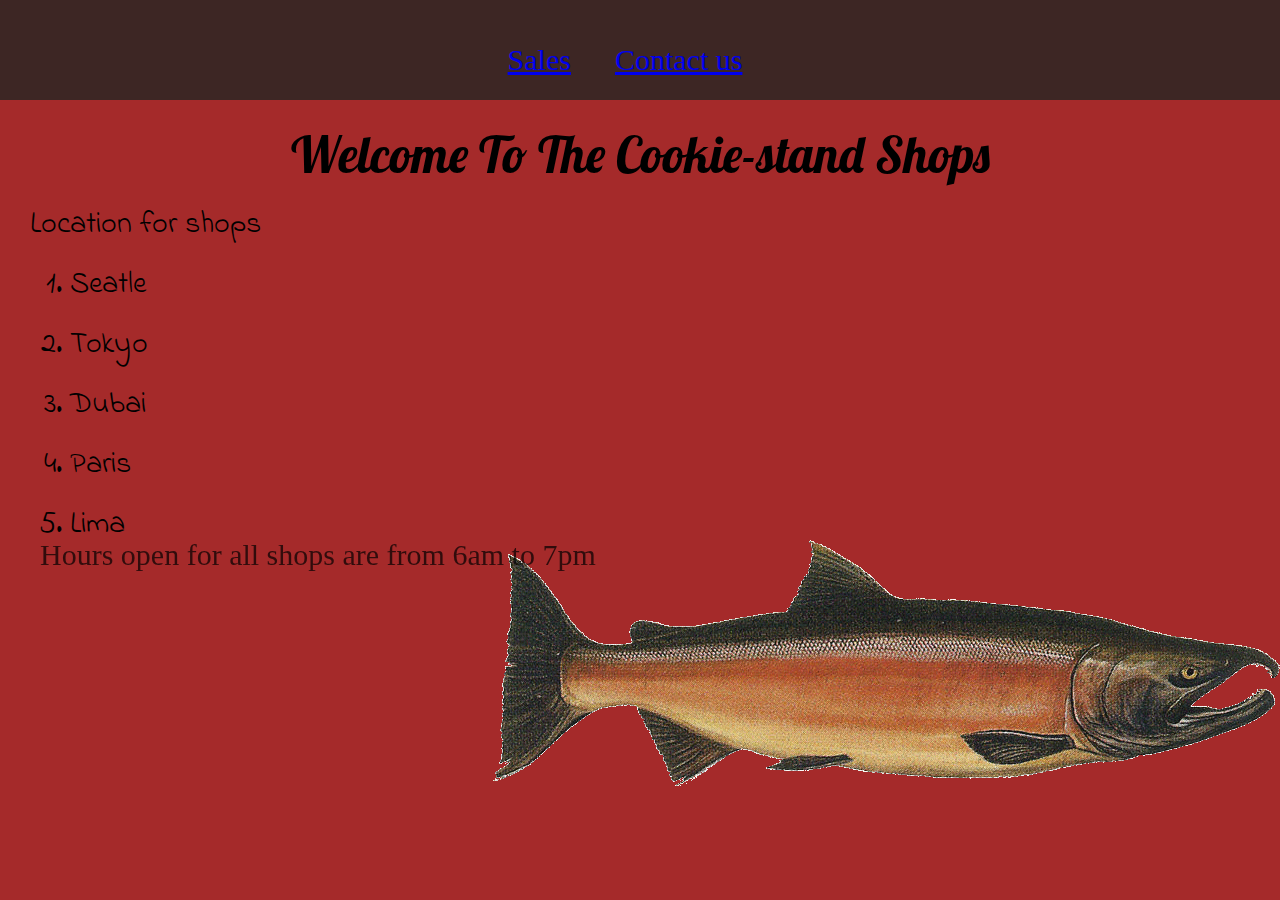
<file: index.html>
<!DOCTYPE html>
<html lang="en">
<head>
        <style>
                @import url('https://fonts.googleapis.com/css?family=Indie+Flower&display=swap');
                </style>
                <style>
                        @import url('https://fonts.googleapis.com/css?family=Lobster&display=swap');
                        </style>
    <title>Cookie-stand</title>
    <link href="css/reset.css" type="text/css" rel="stylesheet" /> 
     <link href="css/style.css" type="text/css" rel="stylesheet" />
</head>
<body>
    
    <header>
        <nav>
            <ul>
                <li><a href="sales.html">Sales</a></li>
                <li><a href="contact.html">Contact us</a></li>
            </ul>
        </nav>
    </header>
<main>
    <div>
        <h1>Welcome To The Cookie-stand Shops</h1>
        <h2>Location for shops</h2>
        <ol>
            <li>Seatle</li>
            <li>Tokyo</li>
            <li>Dubai</li>
            <li>Paris</li>
            <li>Lima</li>
        </ol>
    </div>
    <div>
        <h3>Hours open for all shops are from 6am to 7pm</h3>
    </div>
    <div>
        <img src="img/salmon.png" alt="">
       
    </div>
</main>
<footer></footer>

</body>
</html>
</file>
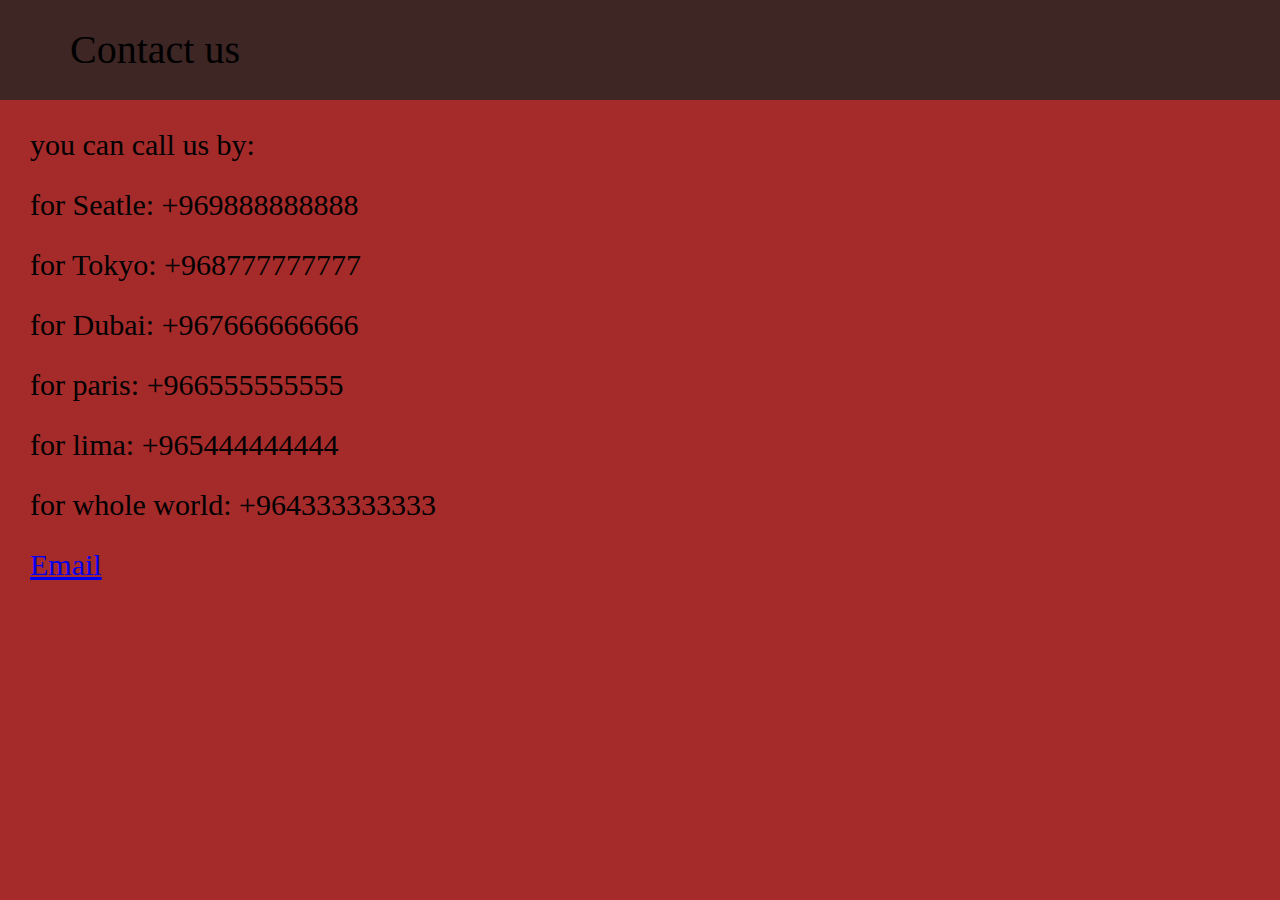
<file: contact.html>
<!DOCTYPE html>
<html lang="en">
<head>
        <link href="css/reset.css" type="text/css" rel="stylesheet" /> 
        <link href="css/style.css" type="text/css" rel="stylesheet" />
    <title>Contact us</title>
</head>
<body>
   <header><h1 id="title">Contact us</h1></header> 
   <main>
       <h2>you can call us by:</h2>
       <ul>
           <li>for Seatle:       +969888888888</li>
           <li>for Tokyo:        +968777777777</li>
           <li>for Dubai:        +967666666666</li>
           <li>for paris:        +966555555555</li>
           <li>for lima:         +965444444444</li>
           <li>for whole world:  +964333333333</li>
           <li><a href="cookie-stand@yahoo.com">Email</a></li>
       </ul>
   </main>
   <footer></footer>
</body>
</html>
</file>
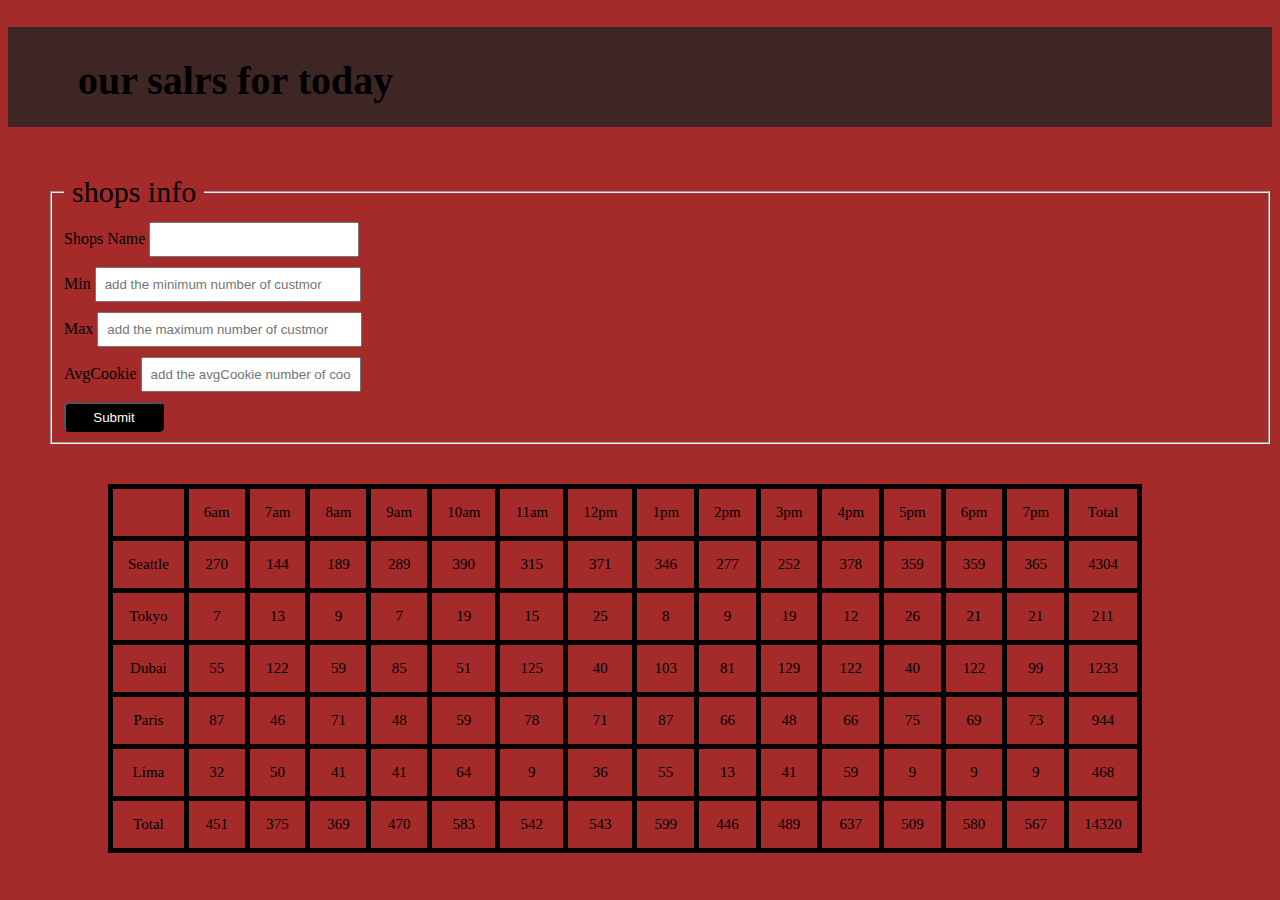
<file: sales.html>
<!DOCTYPE html>
<html lang="en">
<head>
    
    <title>sales</title>
    <!-- <link href="css/reset.css" type="text/css" rel="stylesheet" />  -->
     <link href="css/style.css" type="text/css" rel="stylesheet" />

</head>
<body>
    <header>
            <h1 id="title">our salrs for today</h1>

    </header>
    <main>
<form id="shopsForm">
    <fieldset>
        <legend>shops info</legend>
        <label for="name">Shops Name</label>
        <input type="text" id="name" required/>
        <br />
        <label for="min">Min</label>
        <input type="number" id="min" placeholder="add the minimum number of custmor" required />
        <br />
        <label for="max">Max</label>
        <input type="number" id="max" placeholder="add the maximum number of custmor" required/>
        <br />
        <label for="avgCookie">AvgCookie</label>
        <input type="float" id="avgCookie" placeholder="add the avgCookie number of cookies" required />
        <br />
        <input type="submit" id="submit"    />
    </fieldset>
</form>
<div id="salesProfiles">
    <!-- you can see it in the app.js files -->
</div>

<div id="tablePlace">

</div>
    </main>
    <footer>
    </footer>
    <script src="js/app.js"></script>   
</body>
</html>
</file>
<file: css/style.css>
body{
    background-color: brown;
    }

    header{
        background-color: rgb(61, 38, 36);
        height: 100px;
    }
 
   
    nav ul {
    
        margin-top: 25px;
        position: absolute;
        left: 42%;
        margin-left: -50px;
    }
    nav li{
        display: inline-block;
        padding: 20px;
        text-decoration: none;
        font-size: 30px;
        }

        main h1{
            text-align: center;
            font-size: 50px;
            margin-top: 30px;
            font-family:'Lobster', cursive;
        }
        main h2,main li{
            font-family: 'Indie Flower', cursive;
            font-size: 30px;
            text-align: left;
            margin-top: 30px;
            margin-left: 30px;

        }
        main ol{
            margin-left: 40px;
            list-style: decimal;
        }
        
        main h3{
            margin-left: 40px;
            position: fixed;
            font-size: 30px;
            font-family: 'Pacifico', cursive;
            opacity: 70%;
        }
       main div img{
           float: right;
           
                }
       #title{
                    margin-left: 40px;
                    font-size: 40px;
                    padding: 30px;
                                    }

       #shopsForm{
            margin-left: 40px;
            margin-top: 40px;
            margin-bottom: 40px;
                                    }
        #name{
            padding: 8px;
            margin-bottom: 10px;
            width: 190px;

        }
        #min{
            padding: 8px;
            margin-bottom: 10px;
            width: 246px;

        }
        #max{
            padding: 8px;
            margin-bottom: 10px;
            width: 245px;
        }
        #avgCookie{
            padding: 8px;
            margin-bottom: 10px;
            width: 200px;
        }
        #submit{
            background-color: black;
            color: white;
            border-radius: 5px;
            width: 100px;
            height: 30px;
        }
        #shopsForm fieldset legend{
            padding: 8px;
            font-size: 30px;
        }

        table,th, td {
            
            border: 5px solid black;
            margin-left: 100px;
font-size: 15px;
border-collapse: collapse;
        }
        form:focus-within{
            background-color: #a200ff;
        }
        th, td {
            padding: 15px;
            text-align: center;
          }
        article{
            margin-right: 400px;

        }
</file>
